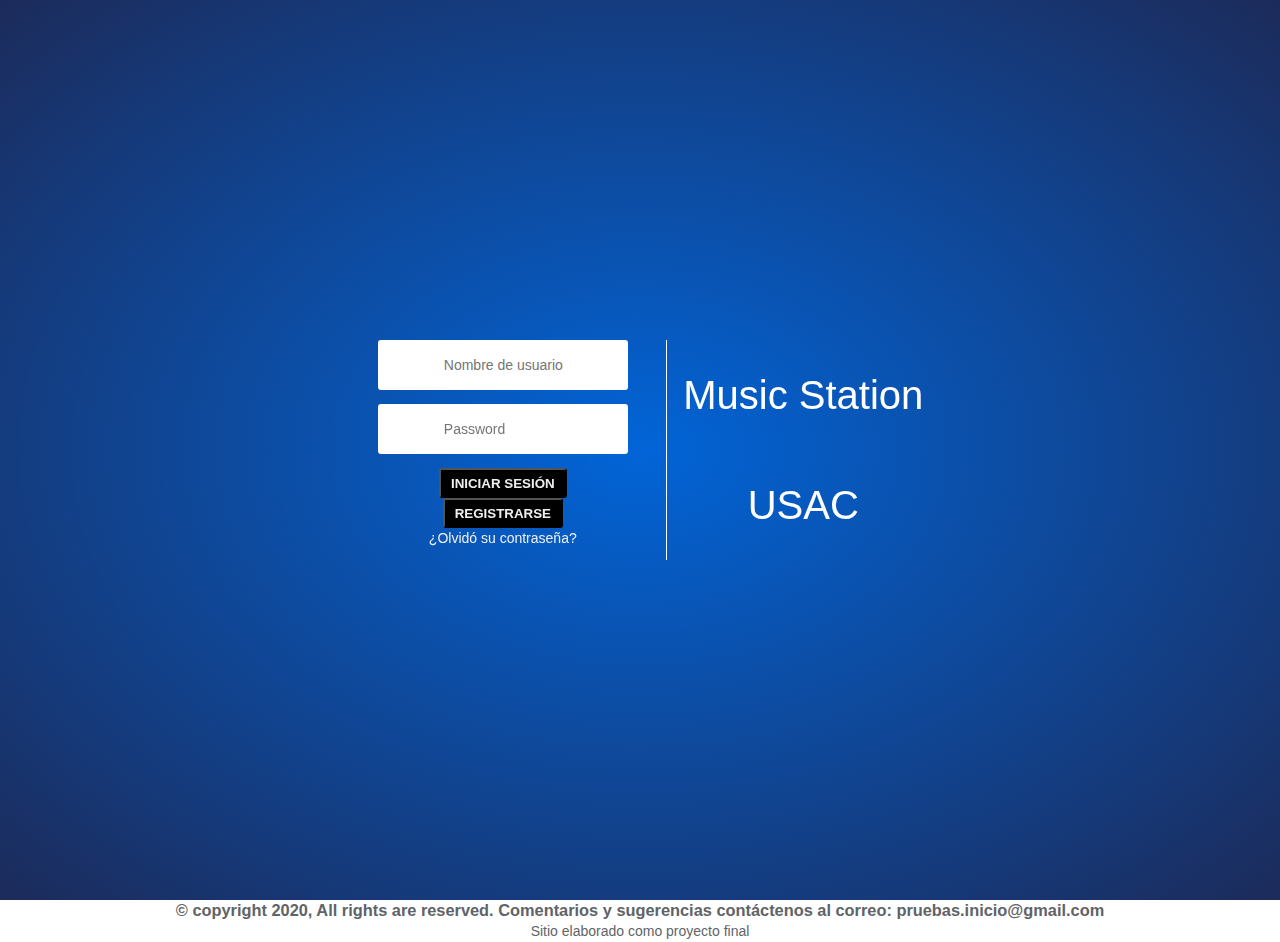
<file: index.html>
<!Doctype html>
<html>
<head>
     <meta charset="UTF-8">
     <title> Inicio </title>
    <meta name="viewport" content="width=device-width, initial-scale=1">
	<!------ uniendo a la hoja de estilos local---->
	<link href="index.css" rel="stylesheet">
</head>

<body onload="limpiarDatos()">

<div class="main">
    <div class="container">
<center>
<!-- Incio login -->
<div class="middle">
      <div id="login">
        <form action="javascript:void(0);" method="get">
          <fieldset class="clearfix">
            <p ><span class="fa fa-user"></span><input id="usuario" type="text"  Placeholder="Nombre de usuario"  required></p> 
            <p><span class="fa fa-lock"></span><input id="contrasenia" type="password"  Placeholder="Password"  required></p> 
             <div>
                   <button onclick="inicioSesion()" type="button" class="btn btn-black">Iniciar sesi&oacute;n</button>
                   <button onclick="registrarse()" type="button" class="btn btn-black">Registrarse</button>
                   <p><a href="recuperar.html">¿Olvid&oacute; su contraseña?</a></p>
             </div>
			
          </fieldset>
          
        </form>
        
       <div class="clearfix"></div>
      </div>
<!-- end login -->
<div class="clearfix"></div>

      <div class="logo">Music Station USAC <div class="clearfix"></div>
      </div>

      </div>
</center>
    </div>
	
</div>

<!----- jQuery, Popper y Script de Bootstrap CDN ----->
	<script src="https://code.jquery.com/jquery-3.3.1.slim.min.js" integrity="sha384-q8i/X+965DzO0rT7abK41JStQIAqVgRVzpbzo5smXKp4YfRvH+8abtTE1Pi6jizo" crossorigin="anonymous"></script>
	<script src="https://cdnjs.cloudflare.com/ajax/libs/popper.js/1.14.7/umd/popper.min.js" integrity="sha384-UO2eT0CpHqdSJQ6hJty5KVphtPhzWj9WO1clHTMGa3JDZwrnQq4sF86dIHNDz0W1" crossorigin="anonymous"></script>
	<script src="https://stackpath.bootstrapcdn.com/bootstrap/4.3.1/js/bootstrap.min.js" integrity="sha384-JjSmVgyd0p3pXB1rRibZUAYoIIy6OrQ6VrjIEaFf/nJGzIxFDsf4x0xIM+B07jRM" crossorigin="anonymous"></script>

<!-- manejo de JavaScript -->
    <script>
		function limpiarDatos(){
			sessionStorage.clear()     <!-- eliminar datos almacenados en session storage -->			
		}
		
        function inicioSesion(){
        var usuario = document.querySelector('#usuario').value
        var password = document.querySelector('#contrasenia').value
          // Objeto con estructura JSON
        var objetoUsuario = { 'usuario': usuario}
        var url = "https://proyecto2-201115455.herokuapp.com/inicioSesion/" + usuario + "/" + password
		
        fetch(url)
        .then(res => res.json())   //variable respuesta guardará lo que recibe como respuesta en formato JSON si sale bien la API
        .catch(err => {
					alert("No se pudo conectar con el servidor")   //este error es si el frontend no funciona al enviar datos
		})
        .then(response =>{ console.log(response);
			console.log(response.mensaje)
			if(response.mensaje == "fallo"){
				alert("Datos incorrectos: " + response.Descripcion)  //concatenando mensaje del JSON de la API
			}else{
				alert(response.Descripcion + `, bienvenido ${usuario}`)  //mensaje de entrada
				sessionStorage.setItem("usuario",usuario)  //Guardar en memoria el usuario
				if(response.tipo=="admin"){
					location.href="inicioSesion/inicioAdmin.html"
				}else{
					location.href="inicioSesion/inicioEstandar.html"
				}	
			}
          })
        }

        function registrarse(){
            location.href="registro.html"
        }
    </script>
	<!-- footer -->
	<footer>
					<!-- copy right -->
					<center>
					<p class="copy-right"><h3>&copy; copyright 2020, All rights are reserved. Comentarios y sugerencias cont&aacute;ctenos al correo: pruebas.inicio@gmail.com</h3></p>		
					<p>Sitio elaborado como proyecto final</p>
					</center>
	 </footer>
			<!-- footer end -->
</body>
</html>
</file>
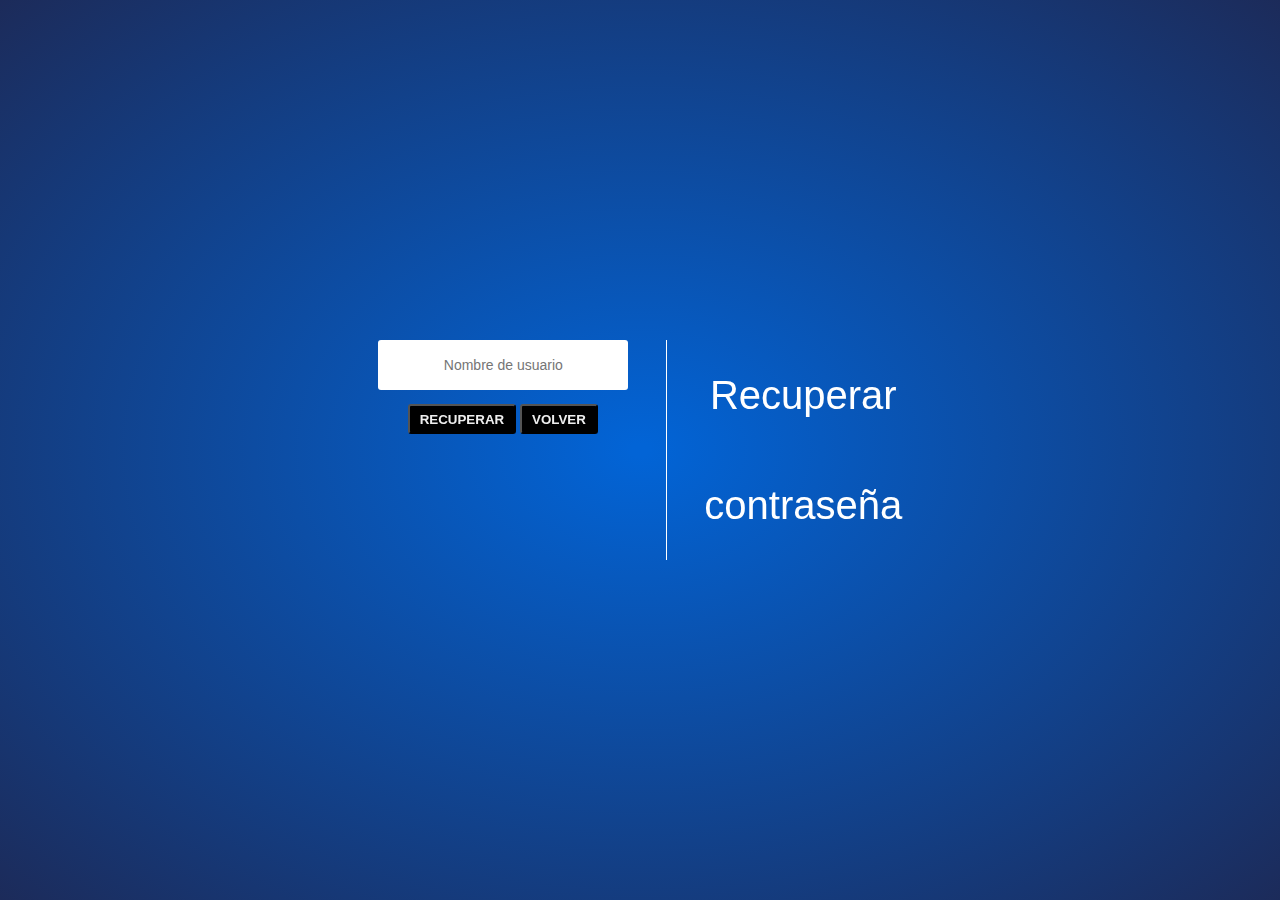
<file: recuperar.html>
<!Doctype html>
<html>
<head>
     <meta charset="UTF-8">
     <title> Recuperar password </title>
    <meta name="viewport" content="width=device-width, initial-scale=1">	
	<!------ uniendo a la hoja de estilos local---->
	<link href="index.css" rel="stylesheet">
</head>

<body>

<div class="main">

    <div class="container">
<center>
<div class="middle">
      <div id="login">

        <form action="javascript:void(0);" method="get">

          <fieldset class="clearfix">

            <p ><span class="fa fa-user"></span><input id="usuario" type="text"  Placeholder="Nombre de usuario" required></p> 
            
             <div>
                   <button onclick="recuperarContra()" type="button" class="btn btn-black">Recuperar</button>
                   <button onclick="volverInicio()" type="button" class="btn btn-black">Volver</button>
             </div>

          </fieldset>
        </form>
       <div class="clearfix"></div>
      </div> <!-- end login -->
<div class="clearfix"></div>
      <div class="logo">Recuperar contraseña <div class="clearfix"></div>
      </div>

      </div>
</center>
    </div>

</div>

<!----- jQuery, Popper y Script de Bootstrap CDN ----->
	<script src="https://code.jquery.com/jquery-3.3.1.slim.min.js" integrity="sha384-q8i/X+965DzO0rT7abK41JStQIAqVgRVzpbzo5smXKp4YfRvH+8abtTE1Pi6jizo" crossorigin="anonymous"></script>
	<script src="https://cdnjs.cloudflare.com/ajax/libs/popper.js/1.14.7/umd/popper.min.js" integrity="sha384-UO2eT0CpHqdSJQ6hJty5KVphtPhzWj9WO1clHTMGa3JDZwrnQq4sF86dIHNDz0W1" crossorigin="anonymous"></script>
	<script src="https://stackpath.bootstrapcdn.com/bootstrap/4.3.1/js/bootstrap.min.js" integrity="sha384-JjSmVgyd0p3pXB1rRibZUAYoIIy6OrQ6VrjIEaFf/nJGzIxFDsf4x0xIM+B07jRM" crossorigin="anonymous"></script>

<!-- manejo de JavaScript -->
    <script>
        function recuperarContra(){
        var usuario = document.querySelector('#usuario').value
        
          // Objeto con estructura JSON
        var objetoUsuario = { 'usuario': usuario}
        var url = "https://proyecto2-201115455.herokuapp.com/usuario/" + usuario
        
        fetch(url)
        .then(res => res.json())   //variable respuesta guardará lo que recibe como respuesta en formato JSON si sale bien la API
        .catch(err => {
					console.error('Error:', err)
					alert("No se pudo conectar con el servidor")   //este error es si el frontend no funciona al enviar datos
			})
        .then(response =>{ console.log(response);
			console.log(response.mensaje)
			if(response.mensaje == "fallo"){
				alert("Error: " + response.Descripcion)  //concatenando mensaje del JSON de la API
			}else{
				alert("Su contraseña es: " + response.password)  //mensaje de entrada			
			}
          })
        }

        function volverInicio(){
            location.href="index.html"
        }
    </script>

</body>
</html>
</file>
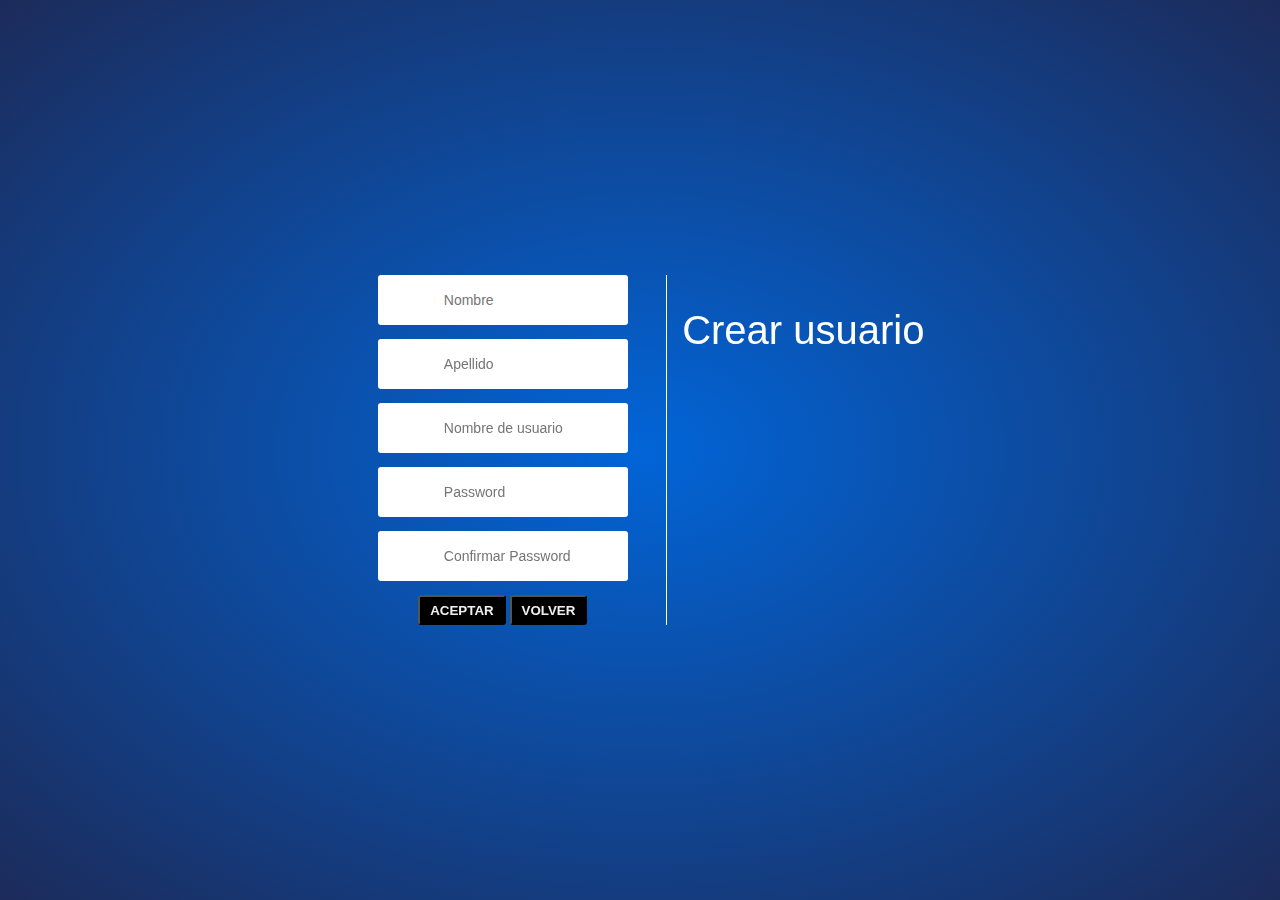
<file: registro.html>
<!Doctype html>
<html>
<head>
     <meta charset="UTF-8">
     <title> Registro </title>
    <meta name="viewport" content="width=device-width, initial-scale=1">
	<!------ uniendo a la hoja de estilos local---->
	<link href="index.css" rel="stylesheet">
</head>

<body>

<div class="main">

    <div class="container">
<center>
<div class="middle">
      <div id="login">

        <form action="javascript:void(0);" method="get">

          <fieldset class="clearfix">

            <p ><span class="fa fa-user"></span><input id="nombre" type="text"  Placeholder="Nombre" required></p> 
            <p ><span class="fa fa-user"></span><input id="apellido" type="text"  Placeholder="Apellido" required></p> 
            <p ><span class="fa fa-user"></span><input id="nomUsuario" type="text"  Placeholder="Nombre de usuario" required></p> 
            <p><span class="fa fa-lock"></span><input id="contrasenia" type="password"  Placeholder="Password" required></p> 
			<p><span class="fa fa-lock"></span><input id="confirmarContra" type="password"  Placeholder="Confirmar Password" required></p> 
             <div>
                   <button onclick="crearUsuario()" type="button" class="btn btn-black">Aceptar</button>
                   <button onclick="volverInicio()" type="button" class="btn btn-black">Volver</button>
             </div>

          </fieldset>
        </form>
       <div class="clearfix"></div>
      </div> <!-- end login -->
<div class="clearfix"></div>
      <div class="logo">Crear usuario <div class="clearfix"></div>
      </div>

      </div>
</center>
    </div>

</div>

<!----- jQuery, Popper y Script de Bootstrap CDN ----->
	<script src="https://code.jquery.com/jquery-3.3.1.slim.min.js" integrity="sha384-q8i/X+965DzO0rT7abK41JStQIAqVgRVzpbzo5smXKp4YfRvH+8abtTE1Pi6jizo" crossorigin="anonymous"></script>
	<script src="https://cdnjs.cloudflare.com/ajax/libs/popper.js/1.14.7/umd/popper.min.js" integrity="sha384-UO2eT0CpHqdSJQ6hJty5KVphtPhzWj9WO1clHTMGa3JDZwrnQq4sF86dIHNDz0W1" crossorigin="anonymous"></script>
	<script src="https://stackpath.bootstrapcdn.com/bootstrap/4.3.1/js/bootstrap.min.js" integrity="sha384-JjSmVgyd0p3pXB1rRibZUAYoIIy6OrQ6VrjIEaFf/nJGzIxFDsf4x0xIM+B07jRM" crossorigin="anonymous"></script>

<!-- manejo de JavaScript -->
    <script>
        function crearUsuario(){
		var nombre = document.querySelector('#nombre').value
		var apellido = document.querySelector('#apellido').value
        var nomUsuario = document.querySelector('#nomUsuario').value
        var password = document.querySelector('#contrasenia').value
        var confirmarContra = document.querySelector('#confirmarContra').value
        var tipo = "estandar"
        
        if(password==confirmarContra){
			// Objeto con estructura JSON
			var objetoUsuario = { 'nombre': nombre, 'apellido': apellido, 'nomUsuario': nomUsuario, 'contra': password, 'tipo': tipo}
			var url = "https://proyecto2-201115455.herokuapp.com/usuario"
			
			fetch(url, {
				method: 'POST', 
				body: JSON.stringify(objetoUsuario), // Convertimos nuestros datos en un JSON legible para la API
				headers:{
					'Content-Type': 'application/json'   // Los headers le indica con que tipo de aplicacion trabaja la API
				}
			})
			.then(res => res.json())   //variable respuesta guardará lo que recibe como respuesta en formato JSON si sale bien la API
			.catch(err => {
				console.error('Error:', err)
				alert("No se pudo conectar con el servidor")
			})
			.then(response =>{ console.log(response);
				console.log(response.mensaje)
				if(response.mensaje == "fallo"){
					alert("Error: " + response.Descripcion)  //concatenando mensaje del JSON de la API
				}else{
					alert(response.Descripcion + ", ya puedes inicar sesión")  //mensaje de entrada
					location.href="index.html"
				}
			})
        }else{
			alert("Las contraseñas no coinciden")
		}
        
        }  //Fin de la función crearUsuario
		
        function volverInicio(){
            location.href="index.html"
        }
    </script>

</body>
</html>
</file>
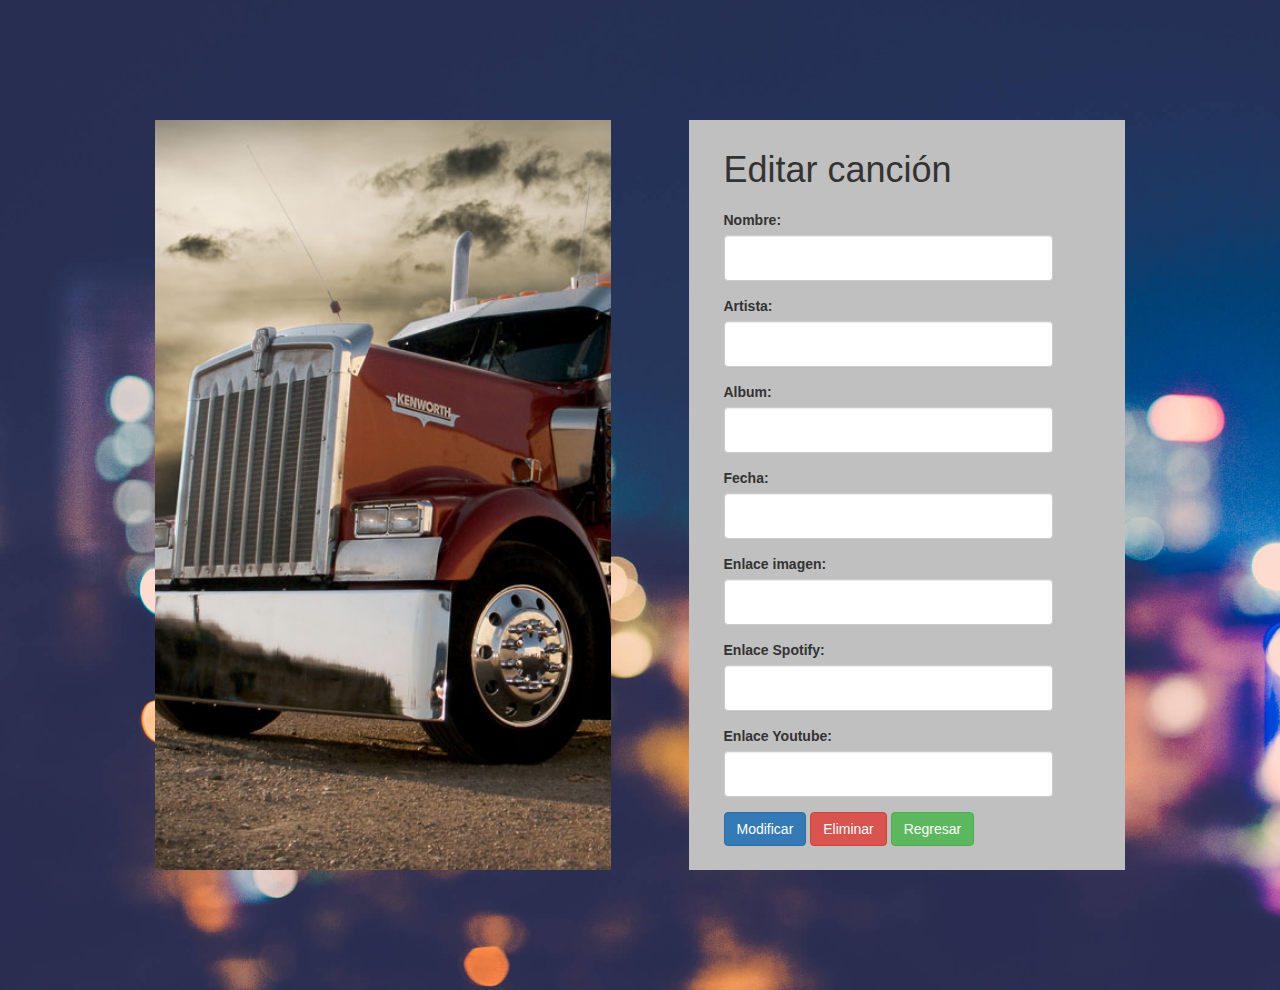
<file: editarCancion/editarCancion.html>
<!DOCTYPE html>
<html>

<head>
    <meta name="viewport" content="width=device-width, initial-scale=1">
    <meta charset="utf-8">
    <title>Editar canci&oacute;n</title>
    <link rel="stylesheet" href="http://maxcdn.bootstrapcdn.com/bootstrap/3.3.7/css/bootstrap.min.css">
    <link rel="stylesheet" type="text/css" href="styles.css">
</head>

<body onload="buscarCancion()" id="main">
    <div class="container" id="registration-form">
        <div class="image"></div>
        <div class="frm">
            <h1>Editar canci&oacute;n</h1>
            <form>
                <div class="form-group">
                    <label for="nombre">Nombre:</label>
                    <input type="text" class="form-control" id="nombre">
                </div>
                <div class="form-group">
                    <label for="artista">Artista:</label>
                    <input type="text" class="form-control" id="artista" >
                </div>
                <div class="form-group">
                    <label for="album">Album:</label>
                    <input type="text" class="form-control" id="album" >
                </div>
                <div class="form-group">
                    <label for="fecha">Fecha:</label>
                    <input type="text" class="form-control" id="fecha" >
                </div>
                <div class="form-group">
                    <label for="imagen">Enlace imagen:</label>
                    <input type="text" class="form-control" id="linkImagen" >
                </div>
                <div class="form-group">
                    <label for="spotify">Enlace Spotify:</label>
                    <input type="text" class="form-control" id="linkSpotify" >
                </div>
                <div class="form-group">
                    <label for="youtube">Enlace Youtube:</label>
                    <input type="text" class="form-control" id="linkYoutube" >
                </div>
               <!-- botones de control -->
                <div class="form-group">    
                    <button onclick="modificar()" type="button" class="btn btn-primary">Modificar</button>
					<button onclick="eliminar()" type="button" class="btn btn-danger">Eliminar</button>
					<button onclick="regresar()" type="button" class="btn btn-success">Regresar</button>
                </div>
            </form>
        </div>
    </div>
    
    <script>
		function buscarCancion(){
			var cancionBuscar = sessionStorage.getItem('buscarCancion')
			var url = "https://proyecto2-201115455.herokuapp.com/cancion/" + cancionBuscar
			fetch(url)
			.then(response => response.json())
			.catch(error => {
				console.log(error)
			})
			.then(res =>{
				console.log(res)
				//asignando valores a cada elemento con el id correspondiente
				document.querySelector('#nombre').value = res.nombre
				document.querySelector('#artista').value = res.artista
				document.querySelector('#album').value = res.album
				document.querySelector('#fecha').value = res.fecha
				document.querySelector('#linkImagen').value = res.imagen
				document.querySelector('#linkSpotify').value = res.linkSpotify
				document.querySelector('#linkYoutube').value = res.linkYoutube
          })
		}
		function modificar(){
			var nombre = document.querySelector('#nombre').value
			var artista = document.querySelector('#artista').value
			var album = document.querySelector('#album').value
			var fecha = document.querySelector('#fecha').value
			var linkImagen = document.querySelector('#linkImagen').value
			var linkSpotify = document.querySelector('#linkSpotify').value
			var linkYoutube = document.querySelector('#linkYoutube').value
        
			//Variable para armar la estructura JSON
			var objeto = {'nombreNew':nombre, 'artistaNew':artista, 'albumNew': album, 'fechaNew': fecha, 'imagenNew': linkImagen
									, 'linkSpotifyNew': linkSpotify, 'linkYoutubeNew': linkYoutube}
            //Ver en consola el objeto con estrucutra JSON
            console.log(objeto)
			var url = "https://proyecto2-201115455.herokuapp.com/cancion/" + sessionStorage.getItem("buscarCancion")
			fetch(url, {
				method: 'PUT',
				body: JSON.stringify(objeto),        // Covirtiendo en JSON al objeto
				headers:{
					'Content-Type': 'application/json'
				} 
			})
			.then(res => res.json())
			.catch(error => {
					console.error('Error:', error)
					alert("Ocurrio un error, revisar la consola")
			})
			.then(response =>{ console.log('Success:', response);
				if(response.mensaje == "fallo"){
					alert("Error: " + response.Descripcion)  //concatenando mensaje del JSON de la API
				}else{
					alert("Información: " + response.Descripcion)
					location.href="../inicioSesion/inicioAdmin.html"
				}       
			}) 
		}

		function eliminar(){       
			var url = "https://proyecto2-201115455.herokuapp.com/cancion/" + sessionStorage.getItem("buscarCancion")
			fetch(url, {
				method: 'DELETE',
			}).then(res => res.json())
			.catch(error => {
				console.error('Error:', error)
				alert("Ocurrio un error al conectar con el servidor, revise la consola")
			})
			.then(response =>{
				console.log('mensaje:', response.mensaje);
				alert("Mensaje: " + response.Descripcion)
				if (response.mensaje=="exito"){
					location.href="../inicioSesion/inicioAdmin.html"
				}
			}) 
		}
		
		function regresar(){
			location.href="../inicioSesion/inicioAdmin.html"
		}
    </script>
</body>

</html>
</file>
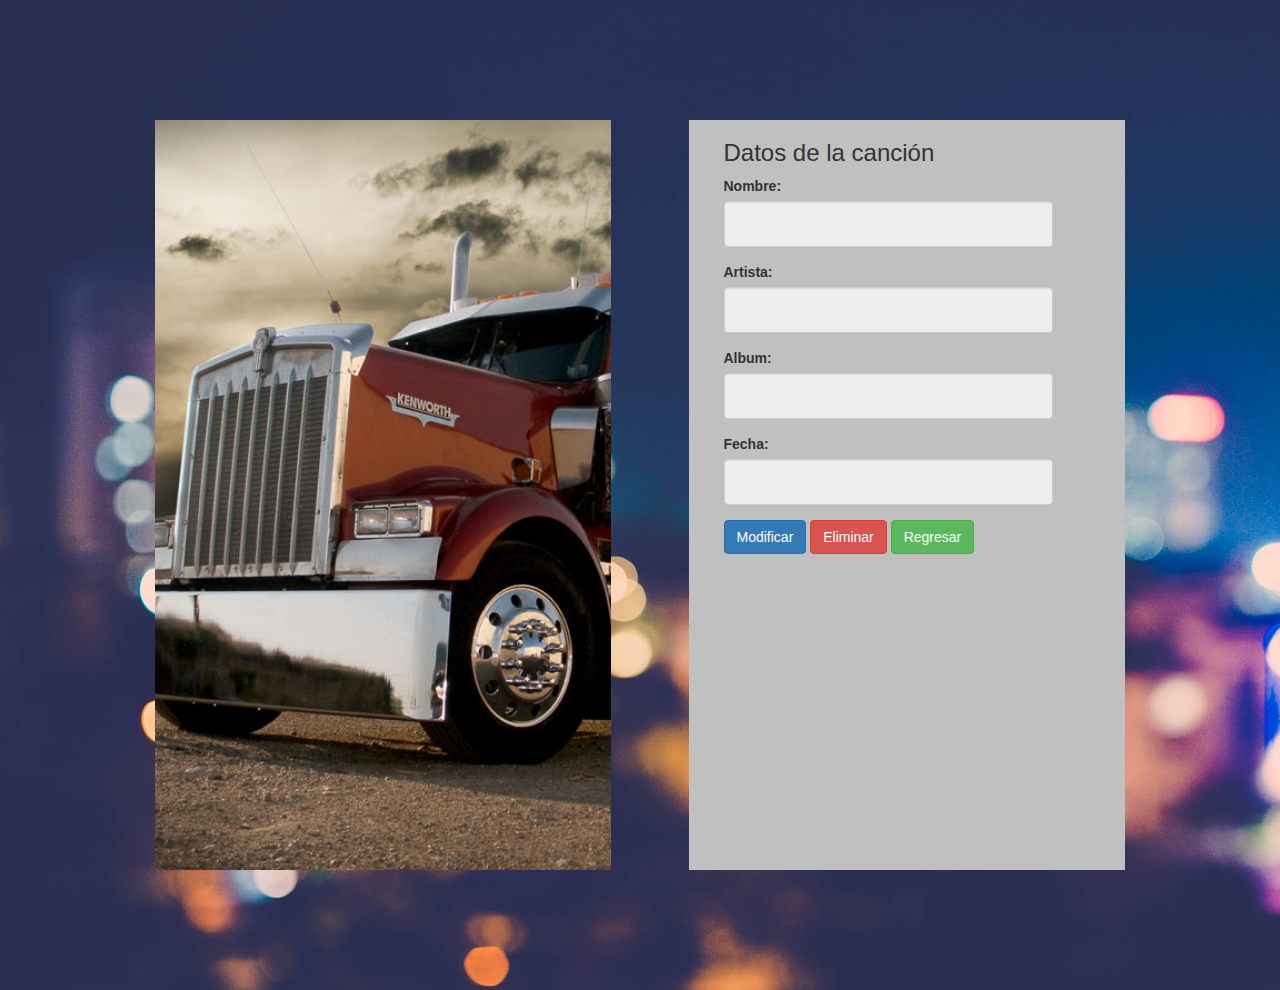
<file: editarCancion/verCancion.html>
<!DOCTYPE html>
<html>

<head>
    <meta name="viewport" content="width=device-width, initial-scale=1">
    <meta charset="utf-8">
    <title>Detalles de la canci&oacute;n</title>
    <link rel="stylesheet" href="http://maxcdn.bootstrapcdn.com/bootstrap/3.3.7/css/bootstrap.min.css">
    <link rel="stylesheet" type="text/css" href="styles.css">
</head>

<body onload="buscarCancion()" id="main">
    <div class="container" id="registration-form">
        <div class="image"></div>
        <div class="frm">
            <h3>Datos de la canci&oacute;n</h3>
            <form>
                <div class="form-group">
                    <label for="nombre">Nombre:</label>
                    <input type="text" class="form-control" id="nombre" readonly="readonly">
                </div>
                <div class="form-group">
                    <label for="artista">Artista:</label>
                    <input type="text" class="form-control" id="artista" readonly="readonly">
                </div>
                <div class="form-group">
                    <label for="album">Album:</label>
                    <input type="text" class="form-control" id="album" readonly="readonly">
                </div>
                <div class="form-group">
                    <label for="fecha">Fecha:</label>
                    <input type="text" class="form-control" id="fecha"  readonly="readonly">
                </div>
                <div class="form-group" id ="imagen">
                    
                    						
                </div>
                <div class="form-group" id="spotify">
                    
                   
                </div>
                <div class="form-group" id="youtube">
                    
                    
                </div>
               <!-- botones de control -->
                <div class="form-group">    
                    <button onclick="modificar()" type="button" class="btn btn-primary">Modificar</button>
					<button onclick="eliminar()" type="button" class="btn btn-danger">Eliminar</button>
					<button onclick="regresar()" type="button" class="btn btn-success">Regresar</button>
                </div>
            </form>
        </div>
    </div>
    
    <script>
		function buscarCancion(){
			var cancionBuscar = sessionStorage.getItem('buscarCancion')
			var url = "https://proyecto2-201115455.herokuapp.com/cancion/" + cancionBuscar
			fetch(url)
			.then(response => response.json())
			.catch(error => {
				console.log(error)
			})
			.then(res =>{
				
				//asignando valores a cada elemento con el id correspondiente
				document.querySelector('#nombre').value = res.nombre
				document.querySelector('#artista').value = res.artista
				document.querySelector('#album').value = res.album
				document.querySelector('#fecha').value = res.fecha
				var imagenCanciones = document.querySelector('#imagen') 
				imagenCanciones.innerHTML = `<label for="imagen" >imagen:</label>
																	<img src="${res.imagen}" class="img-thumbnail" height="30%" width="30%">`
				var spotifyCanciones = document.querySelector('#spotify') 
				spotifyCanciones.innerHTML = `<label for="spotify">Spotify:</label>
																	<iframe src="${res.linkSpotify}" width="300" height="80" frameborder="0" allowtransparency="true" allow="encrypted-media"></iframe>	`
				var youtubeCanciones = document.querySelector('#youtube') 
				youtubeCanciones.innerHTML = `<label for="youtube">Video Youtube:</label>
																	<iframe width="410" height="200" src="${res.linkYoutube}" frameborder="0" allow="accelerometer; autoplay; clipboard-write; encrypted-media; gyroscope; picture-in-picture" allowfullscreen></iframe>	`
																	
          })
		}
		function modificar(){
			var nombre = document.querySelector('#nombre').value
			var artista = document.querySelector('#artista').value
			var album = document.querySelector('#album').value
			var fecha = document.querySelector('#fecha').value
			var linkImagen = document.querySelector('#linkImagen').value
			var linkSpotify = document.querySelector('#linkSpotify').value
			var linkYoutube = document.querySelector('#linkYoutube').value
        
			//Variable para armar la estructura JSON
			var objeto = {'nombreNew':nombre, 'artistaNew':artista, 'albumNew': album, 'fechaNew': fecha, 'imagenNew': linkImagen
									, 'linkSpotifyNew': linkSpotify, 'linkYoutubeNew': linkYoutube}
            //Ver en consola el objeto con estrucutra JSON
            console.log(objeto)
			var url = "https://proyecto2-201115455.herokuapp.com/cancion/" + sessionStorage.getItem("buscarCancion")
			fetch(url, {
				method: 'PUT',
				body: JSON.stringify(objeto),        // Covirtiendo en JSON al objeto
				headers:{
					'Content-Type': 'application/json'
				} 
			})
			.then(res => res.json())
			.catch(error => {
					console.error('Error:', error)
					alert("Ocurrio un error, revisar la consola")
			})
			.then(response =>{ console.log('Success:', response);
				if(response.mensaje == "fallo"){
					alert("Error: " + response.Descripcion)  //concatenando mensaje del JSON de la API
				}else{
					alert("Información: " + response.Descripcion)
					location.href="../inicioSesion/inicioAdmin.html"
				}       
			}) 
		}

		function eliminar(){       
			var url = "https://proyecto2-201115455.herokuapp.com/cancion/" + sessionStorage.getItem("buscarCancion")
			fetch(url, {
				method: 'DELETE',
			}).then(res => res.json())
			.catch(error => {
				console.error('Error:', error)
				alert("Ocurrio un error al conectar con el servidor, revise la consola")
			})
			.then(response =>{
				console.log('mensaje:', response.mensaje);
				alert("Mensaje: " + response.Descripcion)
				if (response.mensaje=="exito"){
					location.href="../inicioSesion/inicioAdmin.html"
				}
			}) 
		}
		
		function regresar(){
			location.href="../inicioSesion/inicioEstandar.html"
		}
    </script>
</body>

</html>
</file>
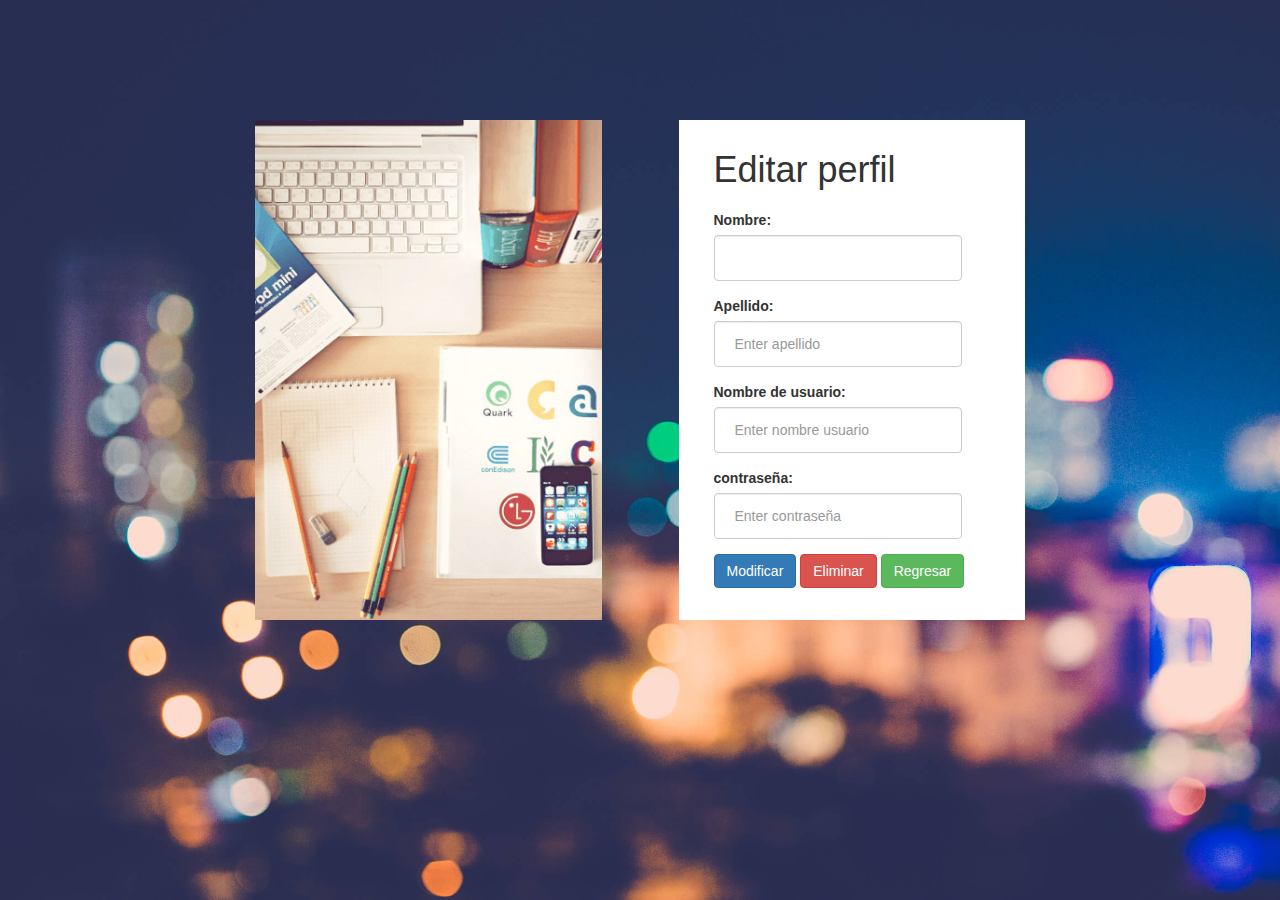
<file: editarPerfil/editarPerfil.html>
<!DOCTYPE html>
<html>

<head>
    <meta name="viewport" content="width=device-width, initial-scale=1">
    <meta charset="utf-8">
    <title>Editar perfil</title>
    <link rel="stylesheet" href="http://maxcdn.bootstrapcdn.com/bootstrap/3.3.7/css/bootstrap.min.css">
    <link rel="stylesheet" type="text/css" href="styles.css">
</head>

<body onload="buscarUsuario()" id="main">
    <div class="container" id="registration-form">
        <div class="image"></div>
        <div class="frm">
            <h1>Editar perfil</h1>
            <form>
                <div class="form-group">
                    <label for="nombre">Nombre:</label>
                    <input type="text" class="form-control" id="nombre">
                </div>
                <div class="form-group">
                    <label for="apellido">Apellido:</label>
                    <input type="text" class="form-control" id="apellido" placeholder="Enter apellido">
                </div>
                <div class="form-group">
                    <label for="usuario">Nombre de usuario:</label>
                    <input type="text" class="form-control" id="nombreUsuario" placeholder="Enter nombre usuario">
                </div>
                <div class="form-group">
                    <label for="contra">contraseña:</label>
                    <input type="text" class="form-control" id="contra" placeholder="Enter contraseña">
                </div>
               <!-- botones de control -->
                <div class="form-group">    
                    <button onclick="modificar()" type="button" class="btn btn-primary">Modificar</button>
					<button onclick="eliminar()" type="button" class="btn btn-danger">Eliminar</button>
					<button onclick="regresar()" type="button" class="btn btn-success">Regresar</button>
                </div>
            </form>
        </div>
    </div>
    
    <script>
		function buscarUsuario(){
			var usuarioBuscar = sessionStorage.getItem('buscarUsuario')
			var url = "https://proyecto2-201115455.herokuapp.com/usuario/" + usuarioBuscar
			fetch(url)
			.then(response => response.json())
			.catch(error => {
				console.log("No se pudo conectar con el servidor")
			})
			.then(res =>{
				document.querySelector('#nombre').value = res.nombre
				document.querySelector('#apellido').value = res.apellido
				document.querySelector('#nombreUsuario').value = res.usuario
				document.querySelector('#contra').value = res.password
          })
		}
		
		function modificar(){
        var nombre = document.querySelector('#nombre').value
        var apellido = document.querySelector('#apellido').value
        var nomUsuario = document.querySelector('#nombreUsuario').value
        var password = document.querySelector('#contra').value
        
        //Variable para armar la estructura JSON
        var objeto = {'nombreNew':nombre, 'apellidoNew':apellido, 'nomUsuarioNew': nomUsuario, 'contraNew':password}
        
        var url = "https://proyecto2-201115455.herokuapp.com/usuario/" + sessionStorage.getItem("buscarUsuario")
        fetch(url, {
			method: 'PUT',
			body: JSON.stringify(objeto), // Siempre convertir en JSON nuestro objeto
			headers:{
				'Content-Type': 'application/json'
			} 
        })
        .then(res => res.json())
        .catch(error => {
            console.error('Error:', error)
            alert("Ocurrio un error, revisar la consola")
        })
        .then(response =>{ console.log('Success:', response);
            if(response.mensaje == "fallo"){
				alert("Error: " + response.Descripcion)  //concatenando mensaje del JSON de la API
			}else{
				alert("Información: " + response.Descripcion)
				location.href="../inicioSesion/inicioAdmin.html"
			}
            
		  }) 
		}

		function eliminar(){       
			var usuario = document.querySelector('#nombreUsuario').value
			var url = "https://proyecto2-201115455.herokuapp.com/usuario/" + usuario
			fetch(url, {
			method: 'DELETE',
			//Volvemos a los 3 fetch, then, catch, then
			}).then(res => res.json())
			.catch(error => {
				console.error('Error:', error)
				alert("Ocurrio un error al conectar con el servidor, revise la consola")
			})
			.then(response =>{
				console.log('mensaje:', response.mensaje);
				alert("Mensaje: " + response.Descripcion)
				if (response.mensaje=="exito"){
					location.href="../inicioSesion/inicioAdmin.html"
				}
			}) 
		}

		function regresar(){
			location.href="../inicioSesion/inicioAdmin.html"
		}
    </script>
</body>

</html>
</file>
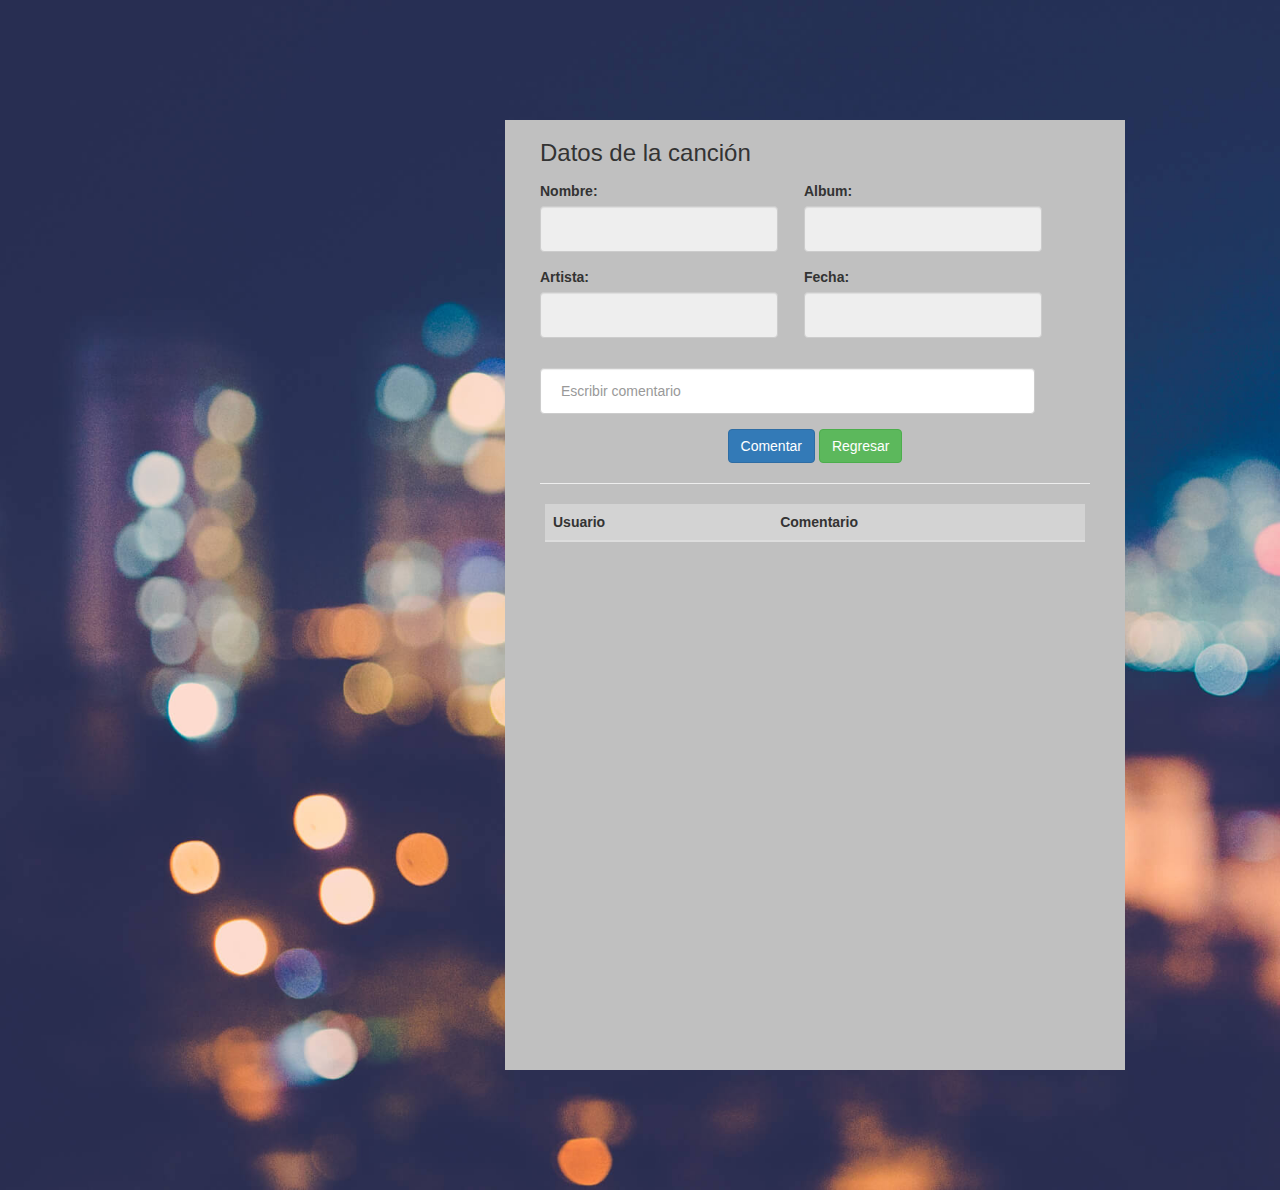
<file: verCancion/verCancion.html>
<!DOCTYPE html>
<html>

<head>
    <meta name="viewport" content="width=device-width, initial-scale=1">
    <meta charset="utf-8">
    <title>Detalles de la canci&oacute;n</title>
    <link rel="stylesheet" href="http://maxcdn.bootstrapcdn.com/bootstrap/3.3.7/css/bootstrap.min.css">
    <link rel="stylesheet" type="text/css" href="styles.css">
</head>

<body onload="buscarCancion(), buscarComentarios()" id="main">
    <div class="container" id="registration-form">
        <div class="image"></div>
        <div class="frm">
            <h3>Datos de la canci&oacute;n</h3>
            <form>
			<fieldset>
					<div class="form-group">
						<label for="nombre2">Nombre:</label>
						<input type="text" class="form-control" id="nombre" readonly="readonly">
					</div>
					<div class="form-group">
						<label for="artista">Artista:</label>
						<input type="text" class="form-control" id="artista" readonly="readonly">
					</div>
             </fieldset>
              <fieldset>
					<div class="form-group">
						<label for="album">Album:</label>
						<input type="text" class="form-control" id="album" readonly="readonly">
					</div>
					<div class="form-group">
						<label for="fecha">Fecha:</label>
						<input type="text" class="form-control" id="fecha"  readonly="readonly">
					</div>
               </fieldset>
               <fieldset>
					<div class="form-group" id ="imagen">
                              <!--espacio de la imagen-->          						
					</div>
					<div class="form-group" id="spotify">
							<!--espacio de Spotify-->
					</div>
                </fieldset>
                <div class="form-group" id="youtube">
						<!--espacio de Youtube-->
                </div> 
                <div class="form-group">
						<input type="text" class="form-control" id="comentario" Placeholder="Escribir comentario" >
				</div> 
				<div>
						<center><button onclick="comentar()" type="button" class="btn btn-primary">Comentar</button>
						<button onclick="regresar()" type="button" class="btn btn-success">Regresar</button></center>
				</div>
            </form>
            
            <!-- tabla de comentarios-->
                <hr>
                <center>
                <div id="div1">
					<table class="table">
								<thead>
									<tr>
										<th scope="col">Usuario</th>
										<th scope="col">Comentario</th>
									</tr>
								</thead>
								<!-- tbody para los comentarios de los usuarios -->
								<tbody id="listadoComentarios">
								
								</tbody>
					</table>
                </div>
                </center>
        </div>
    </div>
    
    <script>
		function buscarCancion(){
			var cancionBuscar = sessionStorage.getItem('buscarCancion')
			var url = "https://proyecto2-201115455.herokuapp.com/cancion/" + cancionBuscar
			fetch(url)
			.then(response => response.json())
			.catch(error => {
				console.log(error)
			})
			.then(res =>{
				//asignando valores a cada elemento con el id correspondiente
				document.querySelector('#nombre').value = res.nombre
				document.querySelector('#artista').value = res.artista
				document.querySelector('#album').value = res.album
				document.querySelector('#fecha').value = res.fecha
				var imagenCanciones = document.querySelector('#imagen') 
				imagenCanciones.innerHTML = `<label for="imagen" >imagen:</label><br>
																	<img src="${res.imagen}" class="img-thumbnail" height="30%" width="30%"> `
				var spotifyCanciones = document.querySelector('#spotify') 
				spotifyCanciones.innerHTML = `<label for="spotify">Spotify:</label><br>
																	<iframe src="${res.linkSpotify}" width="300" height="80" frameborder="0" allowtransparency="true" allow="encrypted-media"></iframe>	  <br>`
				var youtubeCanciones = document.querySelector('#youtube') 
				youtubeCanciones.innerHTML = `<label for="youtube">Video Youtube:</label><br>
																	<iframe width="410" height="200" src="${res.linkYoutube}" frameborder="0" allow="accelerometer; autoplay; clipboard-write; encrypted-media; gyroscope; picture-in-picture" allowfullscreen></iframe>	`
																	
          })
		}
		
		function buscarComentarios(){
			var cancionBuscar = sessionStorage.getItem('buscarCancion')    <!-- tomar dato del session storage-->
			var url = "https://proyecto2-201115455.herokuapp.com/comentario/" + cancionBuscar 			<!-- url con la ruta del id -->
			var tablaComen = document.querySelector('#listadoComentarios')  //seleccionar el id para cuerpo de la tabla comentarios
			
			fetch(url)
			.then(response => response.json())
			.catch(error => {
				console.log(error)
			})
			.then(res =>{
				console.log(res)
				tablaComen.innerHTML = " " 
				for (var i in res) {
							tablaComen.innerHTML += 
							`<tr>
								<th>  ${res[i].usuario} </th>
								<th>  ${res[i].comentario} </th>
							</tr>`
						}
          })
		}
		
		function comentar(){
			var idCancion = sessionStorage.getItem('buscarCancion')
			var usuario = sessionStorage.getItem('usuario')
			var comentario = document.querySelector('#comentario').value
        
			// Objeto con estructura JSON
			var objetoComentario = { 'idCancion': idCancion, 'usuario': usuario, 'comentario': comentario}
			var url = "https://proyecto2-201115455.herokuapp.com/comentario"
			
			fetch(url, {
				method: 'POST', 
				body: JSON.stringify(objetoComentario), // Convertimos nuestros datos en un JSON legible para la API
				headers:{
					'Content-Type': 'application/json'   // Los headers le indica con que tipo de aplicacion trabaja la API
				}
			})
			.then(res => res.json())   //variable respuesta guardará lo que recibe como respuesta en formato JSON si sale bien la API
			.catch(err => {
				alert("No se pudo conectar con el servidor")
			})
			.then(response =>{ console.log(response);
				console.log(response.mensaje)
				if(response.mensaje == "fallo"){
					alert("Error: " + response.Descripcion)  //concatenando mensaje del JSON de la API
				}else{
					alert("Información: " + response.Descripcion)  //concatenando mensaje del JSON de la API
					buscarComentarios()
					document.querySelector('#comentario').value = " "
				}
			}) 
		}
		
		function regresar(){
			location.href="../inicioSesion/inicioEstandar.html"
		}
    </script>
</body>

</html>
</file>
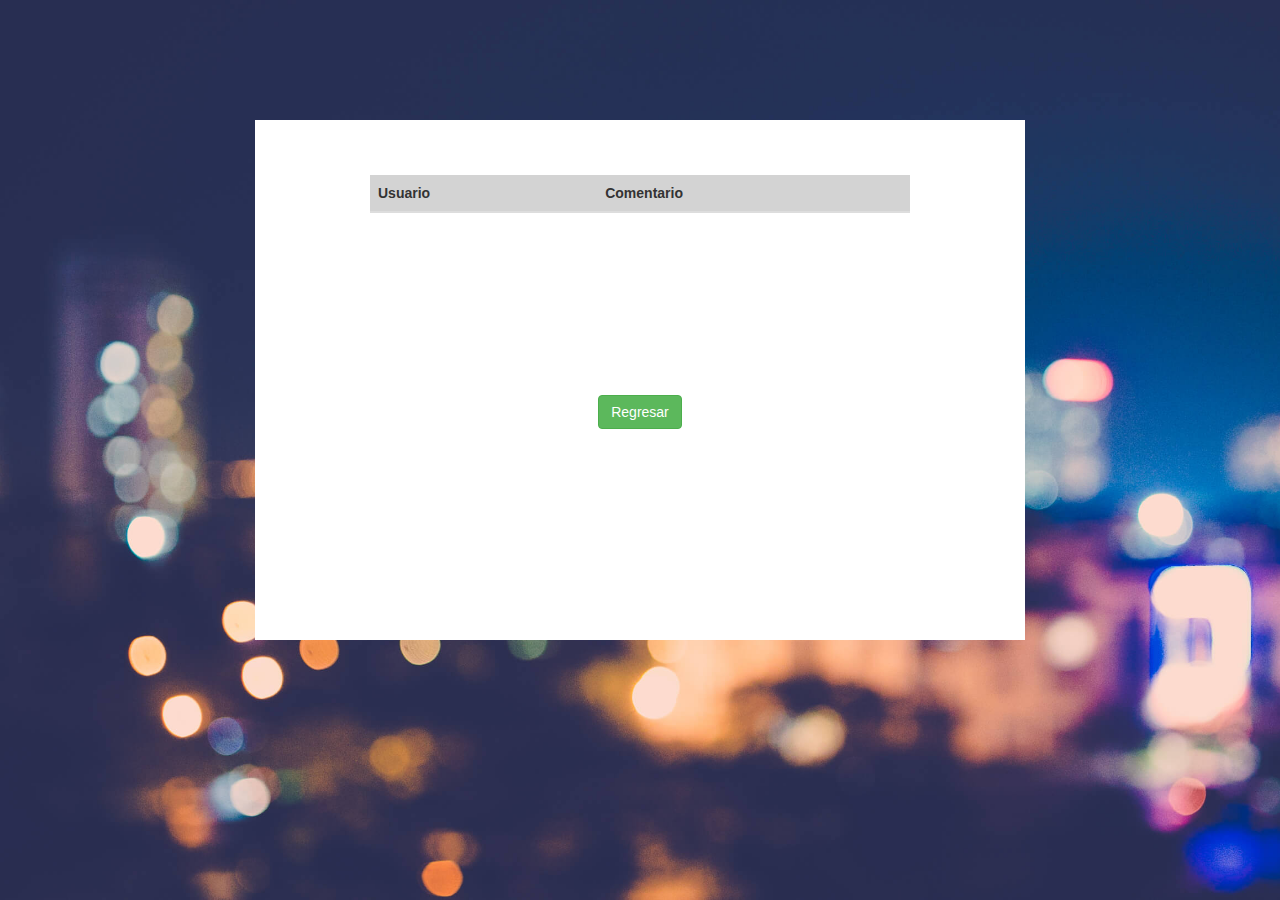
<file: verComentarios/verComentarios.html>
<!DOCTYPE html>
<html>

<head>
    <meta name="viewport" content="width=device-width, initial-scale=1">
    <meta charset="utf-8">
    <title>Comentarios</title>
    <link rel="stylesheet" href="http://maxcdn.bootstrapcdn.com/bootstrap/3.3.7/css/bootstrap.min.css">
    <link rel="stylesheet" type="text/css" href="styles.css">
</head>

<body onload="buscarCancion(), buscarComentarios()" id="main">
    <div class="container" id="registration-form">
        <div class="image"></div>
        <div class="frm">
            <center><h2 id="nombre">   </h2>
            <form>
                
                <div class="form-group">
                    <label for="imagen" id="imagen"></label> <!--etiqueta para mostrar la imagen-->
                </div>
   
            </form>
             <!-- tabla de comentarios-->
                <div id="div1">
					<table class="table">
								<thead>
									<tr>
										<th scope="col">Usuario</th>
										<th scope="col">Comentario</th>
									</tr>
								</thead>
								<!-- tbody para los comentarios de los usuarios -->
								<tbody id="listadoComentarios">
								
								</tbody>
					</table>
                </div>
            <br>
           <button onclick="regresar()" type="button" class="btn btn-success">Regresar</button></center>
        </div>
    </div>
    <script>
		function buscarCancion(){
			var cancionBuscar = sessionStorage.getItem('buscarCancion')    <!-- tomar dato del session storage-->
			var url = "https://proyecto2-201115455.herokuapp.com/cancion/" + cancionBuscar 			<!-- url con la ruta del id -->
			var imagenCarga = document.querySelector('#imagen') 				<!-- variable para insertar la imagen en el ID del html indicado -->
			
			fetch(url)
			.then(response => response.json())
			.catch(error => {
				console.log(error)
			})
			.then(res =>{
				console.log(res)
				document.querySelector('#nombre').innerText = res.nombre
				imagenCarga.innerHTML =  `<img src="${res.imagen}" class="img-thumbnail" height="25%" width="25%">`
				
          })
		}
		
		function buscarComentarios(){
			var cancionBuscar = sessionStorage.getItem('buscarCancion')    <!-- tomar dato del session storage-->
			var url = "https://proyecto2-201115455.herokuapp.com/comentario/" + cancionBuscar 			<!-- url con la ruta del id -->
			var tablaComen = document.querySelector('#listadoComentarios')  //seleccionar el id para cuerpo de la tabla comentarios
			
			fetch(url)
			.then(response => response.json())
			.catch(error => {
				console.log(error)
			})
			.then(res =>{
				console.log(res)
				for (var i in res) {
							tablaComen.innerHTML += 
							`<tr>
								<th>  ${res[i].usuario} </th>
								<th>  ${res[i].comentario} </th>
							</tr>`
						}
          })
		}
				
		function regresar(){
			location.href="../inicioSesion/inicioAdmin.html"
		}
    </script>
</body>

</html>
</file>
<file: editarCancion/styles.css>
html{
    background: url("background.jpg") no-repeat;
	background-size: cover;
    min-height: 100%;
}

body{
	background-color: transparent;
}

#registration-form{
	max-width: 1000px;
	margin: 120px auto;
}

#registration-form .image{
	float:left;
	background-image: url("desk.jpg");
	height: 750px;
	width: 47%;
	background-size: cover;
	background-position: 25%;
}

#registration-form .frm{
	float:right;
	height: 750px;
    width: 45%;
    min-width: 250px;
    padding: 0 35px;
    background-size: 100% 100%;
    background-color: silver;
}

#registration-form h1{
	margin-top: 30px;
	margin-bottom: 20px;
}

#registration-form .form-control{
	width: 90%;
	padding: 12px 20px;
	height: auto;
}

@media screen and (max-width: 700px){
	#registration-form .image{
		width: 30%;
	    background-position: 60%;
	}

	#registration-form .frm{
		width: 70%;
	}

	#registration-form .form-control{
		width: 100%;
	}
}

@media screen and (max-width: 500px){
	#registration-form .image{
		display: none;
	}

	#registration-form .frm{
		width: 100%;
	}

	#registration-form h1{
		text-align: center;
	}

	#registration-form .btn{
		width: 100%;
		margin-top: 20px;
	}
}
</file>
<file: editarPerfil/styles.css>
html{
    background: url("background.jpg") no-repeat;
	background-size: cover;
    min-height: 100%;
}

body{
	background-color: transparent;
}

#registration-form{
	max-width: 800px;
	margin: 120px auto;
}

#registration-form .image{
	float:left;
	background-image: url("desk.jpg");
	height: 500px;
	width: 45%;
	background-size: cover;
	background-position: 25%;
}

#registration-form .frm{
	float:right;
	height: 500px;
    width: 45%;
    min-width: 250px;
    padding: 0 35px;
    background-size: 100% 100%;
    background-color: white;
}

#registration-form h1{
	margin-top: 30px;
	margin-bottom: 20px;
}

#registration-form .form-control{
	width: 90%;
	padding: 12px 20px;
	height: auto;
}

@media screen and (max-width: 700px){
	#registration-form .image{
		width: 30%;
	    background-position: 60%;
	}

	#registration-form .frm{
		width: 70%;
	}

	#registration-form .form-control{
		width: 100%;
	}
}

@media screen and (max-width: 500px){
	#registration-form .image{
		display: none;
	}

	#registration-form .frm{
		width: 100%;
	}

	#registration-form h1{
		text-align: center;
	}

	#registration-form .btn{
		width: 100%;
		margin-top: 20px;
	}
}
</file>
<file: verCancion/styles.css>
html{
    background: url("background.jpg") ;
	background-size: cover;
    min-height: 100%;
}

body{
	background-color: transparent;
}

#div1 {
	overflow:scroll;
	height:230px;
	width:550px;
	}
	
#div1 table {
    width:540px;
    background-color:lightgray;
    }

#registration-form{
	max-width: 1000px;
	margin: 120px auto;
}


#registration-form .frm{
	float:right;
	height: 950px;
    width: 90 %;
    min-width: 250px;
    padding: 0 35px;
    background-size: 100% 100%;
    background-color: silver;
}

#registration-form h1{
	margin-top: 20px;
	margin-bottom: 20px;
}

#registration-form .form-control{
	width: 90%;
	padding: 12px 20px;
	height: auto;
}

@media screen and (max-width: 700px){
	#registration-form .image{
		width: 40%;
	    background-position: 80%;
	}

	#registration-form .frm{
		width: 70%;
	}

	#registration-form .form-control{
		width: 100%;
	}
}

@media screen and (max-width: 500px){
	#registration-form .image{
		display: none;
	}

	#registration-form .frm{
		width: 100%;
	}

	#registration-form h1{
		text-align: center;
	}

	#registration-form .btn{
		width: 100%;
		margin-top: 10px;
	}
	
}
	form fieldset {
	float: left;
	width: 48%;
	}
</file>
<file: verComentarios/styles.css>
html{
    background: url("background.jpg") no-repeat;
	background-size: cover;
    min-height: 100%;
}

body{
	background-color: transparent;
}

#div1 {
	overflow:scroll;
	height:200px;
	width:550px;
	}
	
#div1 table {
    width:540px;
    background-color:lightgray;
    }

#registration-form{
	max-width: 800px;
	margin: 120px auto;
}


#registration-form .frm{
	float:left;
	height: 520px;
    width: 100%;
    min-width: 250px;
    padding: 0 35px;
    background-size: 100% 100%;
    background-color: white;
}

#registration-form h1{
	margin-top: 30px;
	margin-bottom: 20px;
}

#registration-form .form-control{
	width: 90%;
	padding: 12px 20px;
	height: auto;
}

@media screen and (max-width: 700px){
	#registration-form .image{
		width: 30%;
	    background-position: 60%;
	}

	#registration-form .frm{
		width: 70%;
	}

	#registration-form .form-control{
		width: 100%;
	}
}

@media screen and (max-width: 500px){
	#registration-form .image{
		display: none;
	}

	#registration-form .frm{
		width: 100%;
	}

	#registration-form h1{
		text-align: center;
	}

	#registration-form .btn{
		width: 100%;
		margin-top: 20px;
	}
	
	
}
</file>
<file: index.css>
@charset "utf-8";


@import url//maxcdn.bootstrapcdn.com/font-awesome/4.3.0/css/font-awesome.min.css);



div.main{
    background: #0264d6; /* Old browsers */
background: -moz-radial-gradient(center, ellipse cover,  #0264d6 1%, #1c2b5a 100%); /* FF3.6+ */
background: -webkit-gradient(radial, center center, 0px, center center, 100%, color-stop(1%,#0264d6), color-stop(100%,#1c2b5a)); /* Chrome,Safari4+ */
background: -webkit-radial-gradient(center, ellipse cover,  #0264d6 1%,#1c2b5a 100%); /* Chrome10+,Safari5.1+ */
background: -o-radial-gradient(center, ellipse cover,  #0264d6 1%,#1c2b5a 100%); /* Opera 12+ */
background: -ms-radial-gradient(center, ellipse cover,  #0264d6 1%,#1c2b5a 100%); /* IE10+ */
background: radial-gradient(ellipse at center,  #0264d6 1%,#1c2b5a 100%); /* W3C */
filter: progid:DXImageTransform.Microsoft.gradient( startColorstr='#0264d6', endColorstr='#1c2b5a',GradientType=1 ); /* IE6-9 fallback on horizontal gradient */
height:calc(100vh);
width:100%;
}

[class*="fontawesome-"]:before {
  font-family: 'FontAwesome', sans-serif;
}

/* ---------- GENERAL ---------- */

* {
  box-sizing: border-box;
    margin:0px auto;

  &:before,
  &:after {
    box-sizing: border-box;
  }

}

body {
   
    color: #606468;
  font: 87.5%/1.5em 'Open Sans', sans-serif;
  margin: 0;
}

a {
	color: #eee;
	text-decoration: none;
}

a:hover {
	text-decoration: underline;
}

input {
	border: none;
	font-family: 'Open Sans', Arial, sans-serif;
	font-size: 14px;
	line-height: 1.5em;
	padding: 0;
	-webkit-appearance: none;
}

p {
	line-height: 1.5em;
}

.clearfix {
  *zoom: 1;

  &:before,
  &:after {
    content: ' ';
    display: table;
  }

  &:after {
    clear: both;
  }

}

.container {
  left: 50%;
  position: fixed;
  top: 50%;
  transform: translate(-50%, -50%);
}

/* ---------- LOGIN ---------- */

#login form{
	width: 250px;
}
#login, .logo{
    display:inline-block;
    width:50%;
}
#login{
border-right:1px solid #fff;
  padding: 0px 22px;
  width: 59%;
}
.logo{
color:#fff;
font-size:40px;
  line-height: 110px;
}

#login form span.fa {
	background-color: #fff;
	border-radius: 3px 0px 0px 3px;
	color: #000;
	display: block;
	float: left;
	height: 50px;
    font-size:24px;
	line-height: 50px;
	text-align: center;
	width: 50px;
}

#login form input {
	height: 50px;
}
fieldset{
    padding:0;
    border:0;
    margin: 0;

}
#login form input[type="text"], input[type="password"] {
	background-color: #fff;
	border-radius: 0px 3px 3px 0px;
	color: #000;
	margin-bottom: 1em;
	padding: 0 16px;
	width: 200px;
}

#login form input[type="button"]:hover {
	background-color: #d44179;
}

#login > p {
	text-align: center;
}

#login > p span {
	padding-left: 5px;
}
.middle {
  display: flex;
  width: 600px;
}

.btn-black{
    border-radius: 3px;
  -moz-border-radius: 3px;
  -webkit-border-radius: 3px;
  background-color: #000000;
  color: #eee;
  font-weight: bold;
  /* margin-bottom: 2em; */
  text-transform: uppercase;
  padding: 5px 10px;
  height: 30px;
}
</file>
